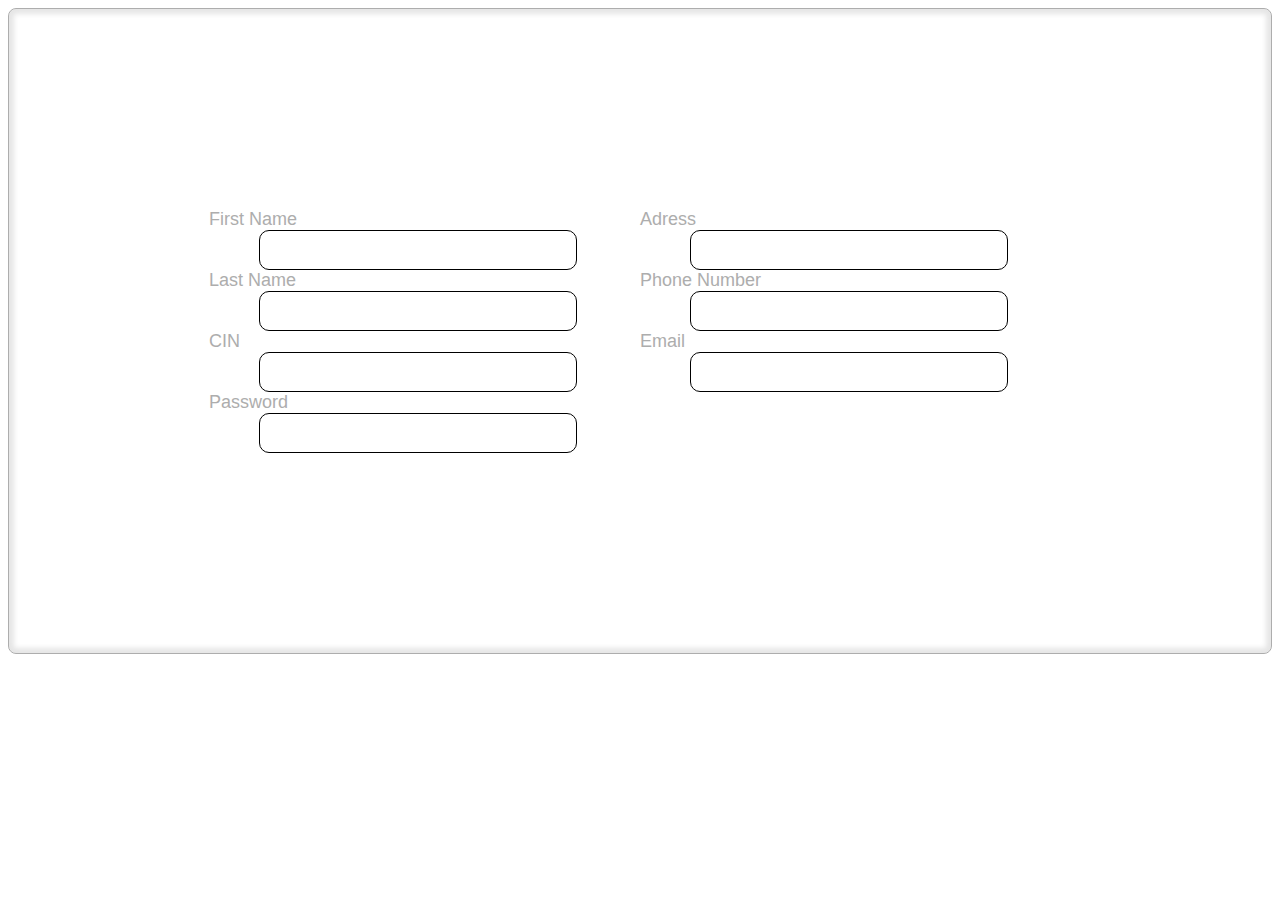
<file: addClient.html>
<!DOCTYPE html>
<html lang="en">

<head>
    <meta charset="UTF-8">
    <meta http-equiv="X-UA-Compatible" content="IE=edge">
    <meta name="viewport" content="width=device-width, initial-scale=1.0">
    <link href="style.css" rel="stylesheet">
    <title>add Client</title>
</head>

<body>
    <form class="signup">
        <div>
        <lable>First Name</lable><br>
        <input type="text" class="input"><br>
        <lable>Last Name</lable><br>
        <input type="text" class="input"><br>
        <lable>CIN</lable><br>
        <input type="text" class="input"><br>
        <lable>Password</lable><br>
        <input type="text" class="input">
    </div>
    <div>
        <lable>Adress</lable><br>
        <input type="text" class="input"><br>
        <lable>Phone Number</lable><br>
        <input type="email" class="input"><br>
        <lable>Email</lable><br>
        <input type="password" class="input">
        </div>
    </form>
</body>

</html>
</file>
<file: style.css>
@import url("https://fonts.googleapis.com/css2?family=Montserrat:wght@100&display=swap");
#body {
  /* background-image: url(images/loginbackground.jpg) ; */
  background-repeat: no-repeat;
  background-size: cover;
  width: 100%;
  height: auto;
  font-family: "Montserrat";
}
.login {
  color: hsl(0, 0%, 100%);
  width: 30%;
  position: absolute;
  top: 50px;
  left: 33%;
  border-radius: 20px;
  height: 70%;
  background-color: rgba(118, 118, 117, 0.603);
  margin-left: 53px;
  border-radius: 20px;
}
.login label {
  font-size: 23px;
  margin-left: 10px;
}
.login h1 {
  color: hsl(0, 0%, 100%);
  width: 60%;
  height: 58px;
  font-family: "Montserrat";

  font-weight: 800;
  font-size: 48px;
  line-height: 58px;
  /* identical to box height */
  text-align: right;
}
.login input {
  color: hsl(0, 0%, 100%);
  margin-left: 70px;
  box-sizing: border-box;
  width: 318px;
  height: 50px;
  background: #ffffff;
  border: 1px solid #000000;
  border-radius: 10px;
}
.login button {
  /* margin-top: 20px; */
  width: 100%;
  background: linear-gradient(
    180deg,
    hsl(215deg 17% 55%) 0%,
    rgba(195, 222, 241, 0.44) 100%
  );
  color: hsl(0, 0%, 100%);
  padding: 14px 20px;
  margin: 30px 0;
  border: none;
  cursor: pointer;
}
.login form {
  margin-top: 80px;
}
.signup {
  font-family: Arial, Sans-Serif;
  font-size: 18px;
  color: #adadad;
  padding: 200px;
  outline: none;
  /* float:left; */
  border: solid 1px #adadad;
  /* width: 230px; */
  transition: all 2s ease-in-out;
  -webkit-transition: all 2s ease-in-out;
  -moz-transition: all 2s ease-in-out;
  -moz-border-radius: 8px;
  -webkit-border-radius: 8px;
  border-radius: 8px;
  -moz-box-shadow: inset 0 0 5px 5px #e6e6e6;
  -webkit-box-shadow: inset 0 0 5px 5px #e6e6e6;
  box-shadow: inset 0 0 5px 5px #e6e6e6;
  clear: right;
}
.signup input {
  color: hsl(0, 0%, 100%);
  margin-left: 50px;
  box-sizing: border-box;
  width: 318px;
  height: 40px;
  background: #ffffff;
  border: 1px solid #000000;
  border-radius: 10px;
}
.signup {
  display: grid;
  grid-template-columns: auto auto;
}
.fa-2x {
  font-size: 2em;
}

.fa {
  position: relative;
  display: table-cell;
  width: 60px;
  height: 36px;
  text-align: center;
  vertical-align: middle;
  font-size: 20px;
}

.main-menu:hover,
nav.main-menu.expanded {
  width: 250px;
  overflow: visible;
}

.main-menu {
  background: #2f3449;

  /* position:absolute; */
  position: fixed;
  top: 50px;
  bottom: 0;
  height: 100%;
  left: 0;
  width: 60px;
  overflow: hidden;
  -webkit-transition: width 0.05s linear;
  transition: width 0.05s linear;
  -webkit-transform: translateZ(0) scale(1, 1);
  z-index: 1000;
}

.main-menu > ul {
  margin: 7px 0;
}

.main-menu li {
  position: relative;
  display: block;
  width: 250px;
}

.main-menu li > a {
  position: relative;
  display: table;
  border-collapse: collapse;
  border-spacing: 0;
  color: #999;
  font-family: arial;
  font-size: 14px;
  text-decoration: none;
  -webkit-transform: translateZ(0) scale(1, 1);
  -webkit-transition: all 0.01s linear;
  transition: all 0.01s linear;
}

.main-menu .nav-icon {
  position: relative;
  display: table-cell;
  width: 60px;
  height: 36px;
  text-align: center;
  vertical-align: middle;
  font-size: 18px;
}

.main-menu .nav-text {
  position: relative;
  display: table-cell;
  vertical-align: middle;
  width: 190px;
  font-family: "Titillium Web", sans-serif;
}

/* .main-menu>button.logout { */
/* position:absolute; */
/* left:0;
top: 80%;
} */
.logout {
  position: absolute;
  left: 0;
  width: 250px;
  top: 80%;
}
.scrollable.hover {
  display: none;
}
.no-touch .scrollable.hover {
  overflow-y: hidden;
}

.no-touch .scrollable.hover:hover {
  overflow-y: auto;
  overflow: visible;
}

a:hover,
a:focus {
  text-decoration: none;
}

nav {
  -webkit-user-select: none;
  -moz-user-select: none;
  -ms-user-select: none;
  -o-user-select: none;
  user-select: none;
}

nav ul,
nav li {
  outline: 0;
  margin: 0;
  padding: 0;
}

.main-menu li:hover > a,
nav.main-menu li.active > a,
.dropdown-menu > li > a:hover,
.dropdown-menu > li > a:focus,
.dropdown-menu > .active > a,
.dropdown-menu > .active > a:hover,
.dropdown-menu > .active > a:focus,
.no-touch .dashboard-page nav.dashboard-menu ul li:hover a,
.dashboard-page nav.dashboard-menu ul li.active a {
  color: #fff;
  /* position: absolute; */
  left: 0;
  background-color: #5fa2db;
}



.test {
  background-color: #2f3449;
  height: 50px;
  width: 100%;
  z-index: 1;
  /* position: absolute; */
  display: flex;
  justify-content: space-between;
  top: 0;
  left: 0;
  position: fixed;
  filter: drop-shadow(17px 4px 4px rgba(0, 0, 0, 0.25));
}
/* search */
.search-box-s{

  height: 40px;
  border-radius: 20px;
  border: none;
  cursor: pointer;
  background: #ebebeb;
  position: absolute;
  margin-top: 25px;
  right: 42px;
  transform: translate(-50%,-50%);
}

.search-box-s:hover > input{
    width: 175px;
    padding: 0 10px;
}
.icon-s:hover{
    transform: rotate(360deg);
    scale:(0.8);
}
input{
    width:0;
    border: none;
    outline: none;
    padding: 0;
    background: none;
    font-size: 1,1rem;
    transition: 0.5s ease;
    line-height:40px;
    font-weight: bold;
    color: rgb(0, 0, 0);
}
.icon-s{
    color: #dadada;
    float: right;
    margin-top: 3PX;
    width: 40px;
    height: 40px;
    font-size: 1.3rem;
    height: 33px;
    border-radius: 50%;
    background: #2f3640;
    display: flex;
    justify-content: center;
    align-items: center;
    transition: 0.4s;
    cursor: pointer;
    text-decoration: none;
    border: none;
}
/* client */
.add {
  position: relative;
  display: table;
  border-collapse: collapse;
  border-spacing: 0;
  color: #999;
  font-family: arial;
  font-size: 14px;
  text-decoration: none;
}
.add :hover {
  color: #3d4752;
}
.container {
  position: absolute;
  top: 100px;
  left: 100px;
  width: 90%;
}
.client {
  position: absolute;
  top: 70px;
  left: 155px;
}
.btn1 {
  background-blend-mode: multiply;
  border: 0px solid #000000;
  box-shadow: 0px 4px 4px rgba(0, 0, 0, 0.25);
  border-radius: 8px;
  height: 38px;
  justify-content: center;
  align-items: center;
}
.btn2 {
  opacity: 0.2;
  background: linear-gradient(180deg, #ff0000 0%, rgba(221, 48, 48, 0.44) 100%);
  background-blend-mode: multiply;
  border: 1px solid #000000;
  box-shadow: 0px 4px 4px rgba(0, 0, 0, 0.25);
  border-radius: 8px;
  height: 38px;
}
.btn2 :hover {
  color: rgb(40, 39, 39);
}

.reservation {
  position: absolute;
  top: 100px;
  left: 100px;
  width: 90%;
}
.vehicle{
  position: absolute;
  top: 100px;
  left: 100px;
  width: 90%;
}

table {
  font-family: "Montserrat";
  font-style: normal;
  color: #000000;
  font-weight: 700;
  background-color: #b7bdcc;
  width: 1280px;
  border-collapse: collapse;
  overflow: scroll;
  box-shadow: 0 0 20px rgba(0, 0, 0, 0.1);
}
tr {
  height: 55px;
  display: table;
  width: 100%;
  box-sizing: border-box;
}

th td {
  font-family: "Montserrat";
  font-style: normal;
  font-weight: 800;
  text-align: center;
  border-bottom: none;
  border-left: none;
  padding: 15px 0px;
  background-color: rgba(255, 255, 255, 0.2);
  color: #212121;
}
th {
  text-align: left;
}
thead {
  position: sticky;
  top: 0px;
  z-index: 2;
}
thead th {
  font-weight: 700;
  font-size: 16px;
  line-height: 44px;
  font-family: "Montserrat";
  font-style: normal;
  background-color: #2f3449;
  color: #999999;
}

tbody tr:hover {
  background-color: rgba(138, 138, 150, 0.3);
}
tbody {
  background-color: white;
  display: block;
  max-height: 598px;
  overflow-y: scroll;
}
/* ===== Scrollbar CSS ===== /
  / Firefox */
* {
  scrollbar-width: auto;
  scrollbar-color: #f0f0f0 #ffffff;
}

/* Chrome, Edge, and Safari */
*::-webkit-scrollbar {
  width: 16px;
}

*::-webkit-scrollbar-track {
  background: #ffffff;
}

*::-webkit-scrollbar-thumb {
  background-color: #2f3449;
  border-radius: 10px;
  border: 3px solid #ffffff;
}
tbody td {
  position: relative;
}

td th {
  width: 33.33%;
  padding: 5px;
  word-break: break-all;
}
tbody td:hover:before {
  content: "";
  /* position: absolute; */
  left: 0;
  right: 0;
  top: -9999px;
  bottom: -9999px;
  background-color: rgba(255, 255, 255, 0.2);
  z-index: -1;
}
.cont {
  display: flex;
  justify-content: space-evenly;
}
/* ADD client */
.popup-container {
  height: 88vh;
}
.popup-container .button  {
  font-family: "Montserrat";
  line-height: 40px;
  background: #272643;
  border-radius: 7px;
  font-size: 20px;
  font-weight: 500;
  color: #fff;
}
.popup-container .popup {
  position: fixed;
  top: 0;
  left: 0;
  width: 100%;
  height: 100%;
  background: rgba(0, 0, 0, 0.5);
  z-index: 10;
  opacity: 0;
  visibility: hidden;
  transition: 400ms all;
}
.popup-container .popup > label {
  position: absolute;
  top: 0;
  left: 0;
  width: 100%;
  height: 100%;
  cursor: pointer;
}
.popup-container .popup .inner {
  position: absolute;
  top: 100%;
  left: 50%;
  transform: translate(-50%, -50%);
  background: #fff;
  min-width: 500px;
  box-sizing: border-box;
  transition: 400ms all;
  z-index: 10;
  max-height: 100%;
  overflow: auto;
  border-radius: 10px;
}
.popup-container .popup .inner .title {
  height: 40px;
  display: flex;
  justify-content: space-between;
  align-items: center;
  padding: 15px;
  position: sticky;
  top: 0;
  background: #fff;
}
.popup-container .popup .inner .title h6 {
  font-size: 15px;
  font-weight: 500;
}
.popup-container .popup .inner .title label {
  font-size: 14px;
  color: #999;
  cursor: pointer;
}
.popup-container .popup .inner .title label:hover {
  color: #222;
}

.popup-container .popup .inner .content ul li {
  margin-bottom: 15px;
}
.popup-container .popup .inner .content ul li:last-child {
  margin-bottom: 0;
}
.popup-container .popup .inner .content ul li input {
  height: 63px;
  border-radius: 19px;
  box-sizing: border-box;
  text-align: center;
  border: none;
  border-bottom: 1px solid #ddd;
  padding-bottom: 10px;
  font-family: "Montserrat";
  font-style: normal;

  font-weight: bolder;
  font-size: 12px;
}
.popup-container .popup .inner .content ul li input:focus {
  outline: 0;
  border-color: #272643;
}
.popup-container .popup .inner .content button {
  width: 100%;
  background: linear-gradient(
    180deg,
    hsl(215deg 17% 55%) 0%,
    rgb(195 222 241) 100%
  );
  color: hsl(0, 0%, 100%);
  padding: 14px 20px;
  margin: 30px 0;
  border: none;
  font-size: 22px;
  font-family: "Montserrat";
  cursor: pointer;
}
.popup-container .popup .inner .content p {
  font-size: 13px;
  line-height: 130%;
  margin-bottom: 15px;
}
.popup-container .popup .inner .content p:last-child {
  margin-bottom: 0;
}
.popup-container .popup .inner .content .close-btn {
  margin-top: 15px;
  padding-top: 15px;
  border-top: 1px solid #ddd;
}
.popup-container .popup .inner .content .close-btn label {
  background: rgba(0, 0, 0, 0.05);
  display: block;
  line-height: 30px;
  text-align: center;
  font-size: 13px;
  color: #444;
  border-radius: 3px;
  cursor: pointer;
}
.popup-container .popup .inner .content .close-btn label:hover {
  background: rgba(0, 0, 0, 0.1);
}
.popup-container > input {
  position: absolute;
  left: -9999px;
  opacity: 0;
}
.popup-container > input:checked + .popup {
  opacity: 1;
  visibility: visible;
}
.popup-container > input:checked + .popup .inner {
  top: 50%;
}
/* Update       */
.cont {
  margin-top: 28px;
  font-family: "Montserrat";
}
.part1 {
  background-image: url("images/bisou-1.jpg");
  height: 480px;
  width: 480px;
  background-size: cover;
}
.part1:hover {
  background-image: url("images/mono-1.png");
  background-size: cover;
}
.part2 {
  height: 555px;
  width: 497px;
  background-color: white;
}
.content ul li input {
  width: 94%;
  box-sizing: border-box;
  border: none;
  border-bottom: 1px solid #ddd;
  font-size: 12px;
  outline: 0;
  border-color: #272643;
  margin-top: 20px;
}
.content ul li input::placeholder {
  font-size: 18px;
  font-weight: 700;
}
.update button {
  font-family: "Montserrat";
  margin: 47px auto auto 325px;
  line-height: 40px;
  background: #272643;
  padding: 0 30px;
  border-radius: 7px;
  font-size: 20px;
  font-weight: 500;
  color: #fff;
  cursor: pointer;
}
.update button:hover {
  font-family: "Montserrat";
  background-color: #e7e7e5;
  font-size: 23px;
  box-shadow: 0px 4px 4px rgba(0, 0, 0, 0.25);
  color: #ad7e7b;
}
.container h1 {
  font-family: "Montserrat";
  font-style: normal;
  font-weight: 800;
 text-align: center;
}

                                                                          /* vehicl */
*,
*::before,
*::after {
  box-sizing: border-box;
}
a {
  text-decoration: none;
  color: #111;
}

select {
  font-family: inherit;
}

.align-left {
  text-align: left;
}

.align-center {
  text-align: center;
}

.align-right {
  text-align: right;
}

.hidden {
  display: none;
}

.flex {
  display: flex;
}

.mb20 {
  margin-bottom: 20px;
}

.light-text {
  color: #929292;
}

.button {
  padding: 0 20px;
  line-height: 32px;
  border: 1px solid #111;
  border-radius: 3px;
  background-color: #111;
  font-size: 16px;
  color: #fff;
  cursor: pointer;
  transition: all 0.2s;
}
.button:hover {
  background-color: #fff;
  color: #111;
}
.button.secondary {
  border: 1px solid #cccccc;
  background-color: #fff;
  color: #929292;
}
.button.secondary:hover {
  border: 1px solid #111;
  background-color: #fff;
  color: #111;
}

.heading-lv1 {
  margin-bottom: 26px;
  font-size: 36px;
  font-weight: bold;
  color: #4c49ff;
}

.dropdown-heading {
  margin-bottom: 10px;
  font-size: 14px;
  color: #929292;
}

.select {
  -webkit-appearance: none;
  -moz-appearance: none;
  appearance: none;
  /* delete browser picker */
  padding-top: 0;
  padding-left: 10px;
  padding-right: 40px;
  padding-bottom: 0;
  line-height: 2;
  background-color: #fff;
  background-image: url(https://dl.dropbox.com/s/ru1dbh5omn3deeh/arrow.svg?dl=0);
  background-repeat: no-repeat;
  background-size: 10px 10px;
  background-position: right 15px center;
  border: 1px solid #cccccc;
  border-radius: 5px;
  font-size: 14px;
  cursor: pointer;
  transition: all 0.2s ease-out;
}
.select::-ms-expand {
  display: none;
  /* delete browser picker */
}
.select:hover {
  border: 1px solid #929292;
}
.select:active,
.select:focus {
  outline: none;
  box-shadow: 0px 0px 0px 2px #4c49ff;
}

.table-app {
  min-width: 700px;
}

.table-handler {
  margin-bottom: 16px;
}
.table-handler > * {
  display: inline-block;
}

.table-handler-dropdown-cell {
  padding-right: 16px;
}

.table {
  width: 100%;
  border-collapse: collapse;
}

.table-head {
  line-height: 48px;
}
.table-head th {
  position: sticky;
  top: 0px;
  background-color: #fff;
  color: #4c49ff;
  font-weight: bold;
  box-shadow: 0px 2px 0px 0px #4c49ff;
}

.table-row {
  line-height: 48px;
  color: #111;
}
.table-row:nth-child(even) {
  background-color: #f8f8f8;
}
.table-row:nth-child(odd) {
  background-color: #eeeeee;
}

.table-cell {
  white-space: nowrap;
  padding: 0 10px;
  font-size: 14px;
}

.no-results {
  padding: 40px 0;
  text-align: center;
}

.no-results-message {
  font-size: 22px;
  color: #929292;
}

/* home */
.box {
  display: flex;
  flex-direction: column;
  flex-wrap: wrap;
  align-content: flex-start;
  width: 30%;
  height: 182px;
  background: rgba(255, 255, 255, 1);
  border-radius: 6px;
  box-shadow: 8px 8px 16px rgb(0 0 0 / 8%);
}

.box a {
  color: #a6b9d6;
  margin-left: 140px;
}
.box h2 {
  margin-left: 28px;
}
.box p {
  margin-left: 19px;
}
.info {
  display: flex;
  justify-content: space-between;
}
.info2 {
  margin-top: 75px;
  display: flex;
  justify-content: space-between;
}
.vlo {
  margin-top: 5px;
  background: rgba(166, 185, 214, 1);
  width: 2px;
  height: 168px;
}
.vlo2 {
  margin-top: 5px;
  background: #7da259;
  width: 2px;
  height: 168px;
}
.vlo3 {
  margin-top: 5px;
  background: #ff6969;
  width: 2px;
  height: 168px;
}
.vlo4 {
  margin-top: 5px;
  background: #bea6d6;
  width: 2px;
  height: 168px;
}
.vlo5 {
  margin-top: 5px;
  background: #f0f460;
  width: 2px;
  height: 168px;
}
.vlo6 {
  margin-top: 5px;
  background: #ffc155;
  width: 2px;
  height: 168px;
}

/* description */
.decription {
  display: flex;
  justify-content: space-between;
  font-family: "Montserrat";
  font-style: normal;
  font-weight: 700;
  font-size: 36px;
  line-height: 44px;
}
.decription h2 {
  display: flex;
  justify-content: space-between;
  font-family: "Montserrat";
  font-style: normal;
  font-weight: 800;
  font-size: 36px;
  line-height: 44px;
}
.decription span {
  font-family: "Montserrat";
  font-style: normal;
  font-weight: 700;
  font-size: 26px;
  line-height: 44px;
}

.des {
  margin: auto;
}
.form p {
  font-family: "Montserrat";
  font-style: normal;
  font-weight: 800;
  font-size: 15px;
  line-height: 44px;
}
.form .des p {
  font-family: "Montserrat";
  font-style: normal;
  font-weight: 800;
  font-size: 20px;
  line-height: 44px;
}
.form span {
  font-family: "Montserrat";
  font-style: normal;
  font-weight: 700;
  font-size: 26px;
  line-height: 44px;
}
.map {
  display: flex;
  justify-content: space-between;
}
.reservation h1 {
  text-align: center;
  font-family: "Montserrat";
  font-style: normal;
  font-weight: bolder;
}

                                                               /* agencies */

.boxx {
  width: 1200px;
  display: grid;
  grid-template-columns: repeat(auto-fit, minmax(350px, 1fr));
  grid-gap: 15px;

  margin: 0 auto;
}
.card {
  position: relative;
  width: 312px;
  height: 419px;
  margin: 0 auto;
  border-radius: 4px;
  box-shadow: 0 2px 10px rgba(0, 0, 0, 0.2);
}
.card:before,
.card:after {
  content: "";
  position: absolute;
  top: 0;
  left: 0;
  width: 100%;
  height: 100%;
  border-radius: 4px;
  background: #fff;
  transition: 0.5s;
  z-index: -1;
}
.card:hover:before {
  transform: rotate(20deg);
  box-shadow: 0 2px 20px rgba(0, 0, 0, 0.2);
}
.card:hover:after {
  transform: rotate(10deg);
  box-shadow: 0 2px 20px rgba(0, 0, 0, 0.2);
}
.card .imgBx {
  position: absolute;
  top: 10px;
  left: 10px;
  bottom: 10px;
  right: 10px;
  transition: 0.5s;
  z-index: 1;
}

.card:hover .imgBx {
  bottom: 80px;
}

.card .imgBx iframe {
  position: absolute;
  top: 0;
  left: 0;
  width: 100%;
  height: 100%;
  object-fit: cover;
}

.card .details {
  position: absolute;
  left: 10px;
  right: 10px;
  bottom: 10px;
  height: 60px;
  text-align: center;
}

.card .details h2 {
  margin: 0;
  padding: 0;
  font-weight: 600;
  font-size: 20px;
  color: #777;
  text-transform: uppercase;
  font-family: "Montserrat";
  font-style: normal;
  font-weight: bolder;
}

.card .details h2 span {
  font-weight: 500;
  font-size: 16px;
  color: #f38695;
  display: block;
  margin-top: 5px;
  font-family: "Montserrat";
  font-style: normal;
  font-weight: bolder;
}
.main{
  display: flex;
  justify-content:center;
  align-items: center;
}
.agence{
  position: absolute;
  top: 100px;
  left: 100px;
  width: 90%;
}
</file>
